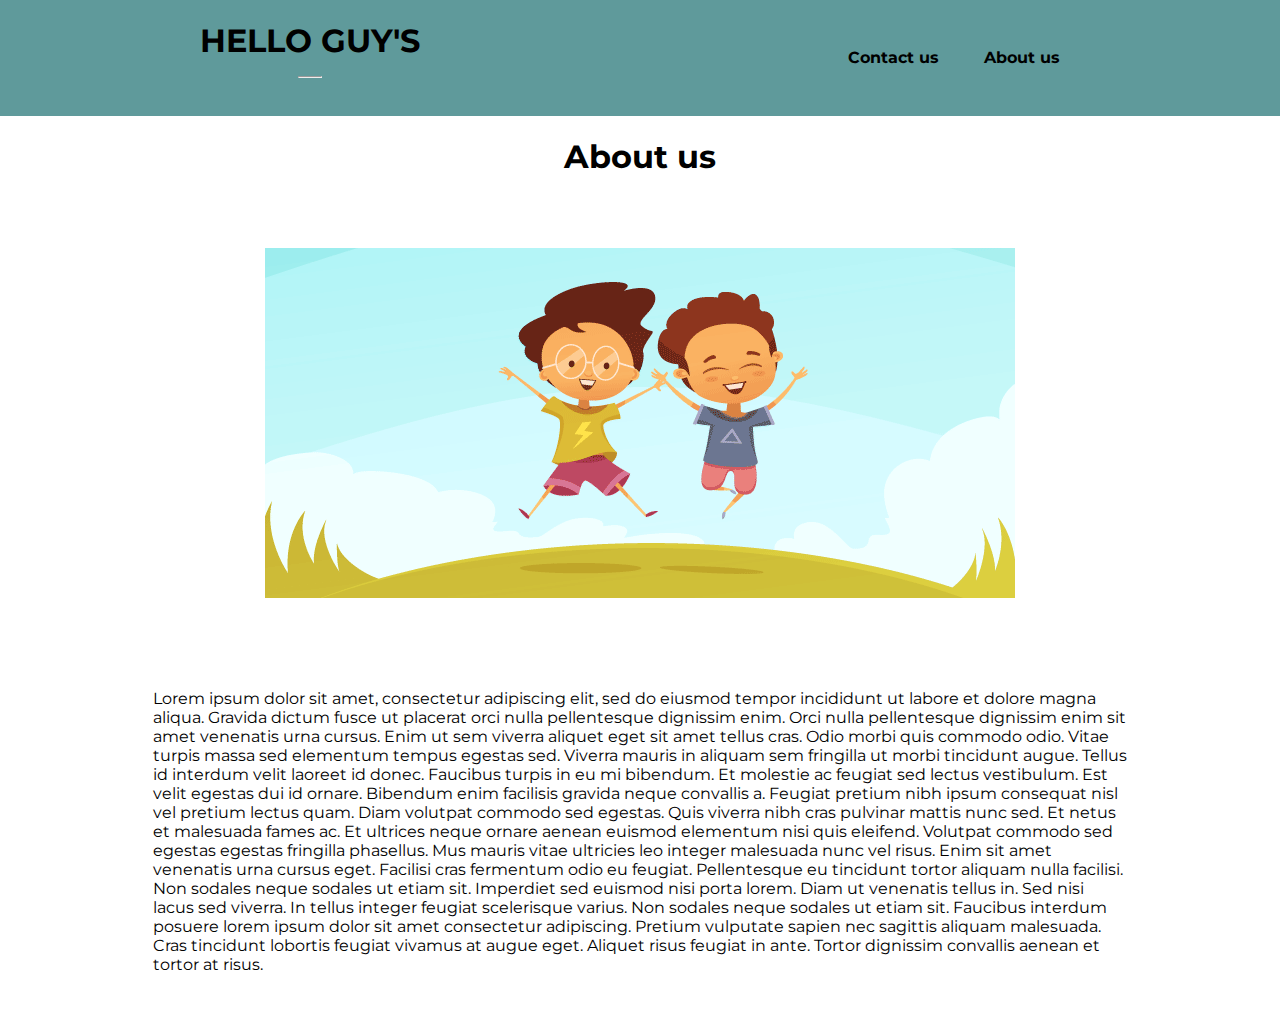
<file: other_pages/about.html>
<!DOCTYPE html>
<html lang="en">
<head>
    <meta charset="UTF-8">
    <meta http-equiv="X-UA-Compatible" content="IE=edge">
    <meta name="viewport" content="width=device-width, initial-scale=1.0">
    <link rel="stylesheet" href="../css/style.css">
    <title>Document</title>
</head>
<body>
    <div class="navbar">
        <h1  id="title"><a href="../index.html" style="text-decoration: none; color: black;"> HELLO GUY'S <hr class="line"></a></h1>
        <p> 
            <a href="contact.html"class="sampark"> Contact us </a>
            <a href=""class="sampark">About us</a>
        </p>
    </div>
    <div class="aboutus-content">

        <h1>About us</h1>
        <img src="../avout.png" alt="">
            <p class="about-type">
            Lorem ipsum dolor sit amet, consectetur adipiscing elit, sed do eiusmod tempor incididunt ut labore et dolore magna aliqua. Gravida dictum fusce ut placerat orci nulla pellentesque dignissim enim. Orci nulla pellentesque dignissim enim sit amet venenatis urna cursus. Enim ut sem viverra aliquet eget sit amet tellus cras. Odio morbi quis commodo odio. Vitae turpis massa sed elementum tempus egestas sed. Viverra mauris in aliquam sem fringilla ut morbi tincidunt augue. Tellus id interdum velit laoreet id donec. Faucibus turpis in eu mi bibendum. Et molestie ac feugiat sed lectus vestibulum. Est velit egestas dui id ornare. Bibendum enim facilisis gravida neque convallis a. Feugiat pretium nibh ipsum consequat nisl vel pretium lectus quam. Diam volutpat commodo sed egestas. Quis viverra nibh cras pulvinar mattis nunc sed. Et netus et malesuada fames ac. Et ultrices neque ornare aenean euismod elementum nisi quis eleifend.

Volutpat commodo sed egestas egestas fringilla phasellus. Mus mauris vitae ultricies leo integer malesuada nunc vel risus. Enim sit amet venenatis urna cursus eget. Facilisi cras fermentum odio eu feugiat. Pellentesque eu tincidunt tortor aliquam nulla facilisi. Non sodales neque sodales ut etiam sit. Imperdiet sed euismod nisi porta lorem. Diam ut venenatis tellus in. Sed nisi lacus sed viverra. In tellus integer feugiat scelerisque varius. Non sodales neque sodales ut etiam sit. Faucibus interdum posuere lorem ipsum dolor sit amet consectetur adipiscing. Pretium vulputate sapien nec sagittis aliquam malesuada. Cras tincidunt lobortis feugiat vivamus at augue eget. Aliquet risus feugiat in ante. Tortor dignissim convallis aenean et tortor at risus.
</p>

    </div>
</body>
</html>
</file>
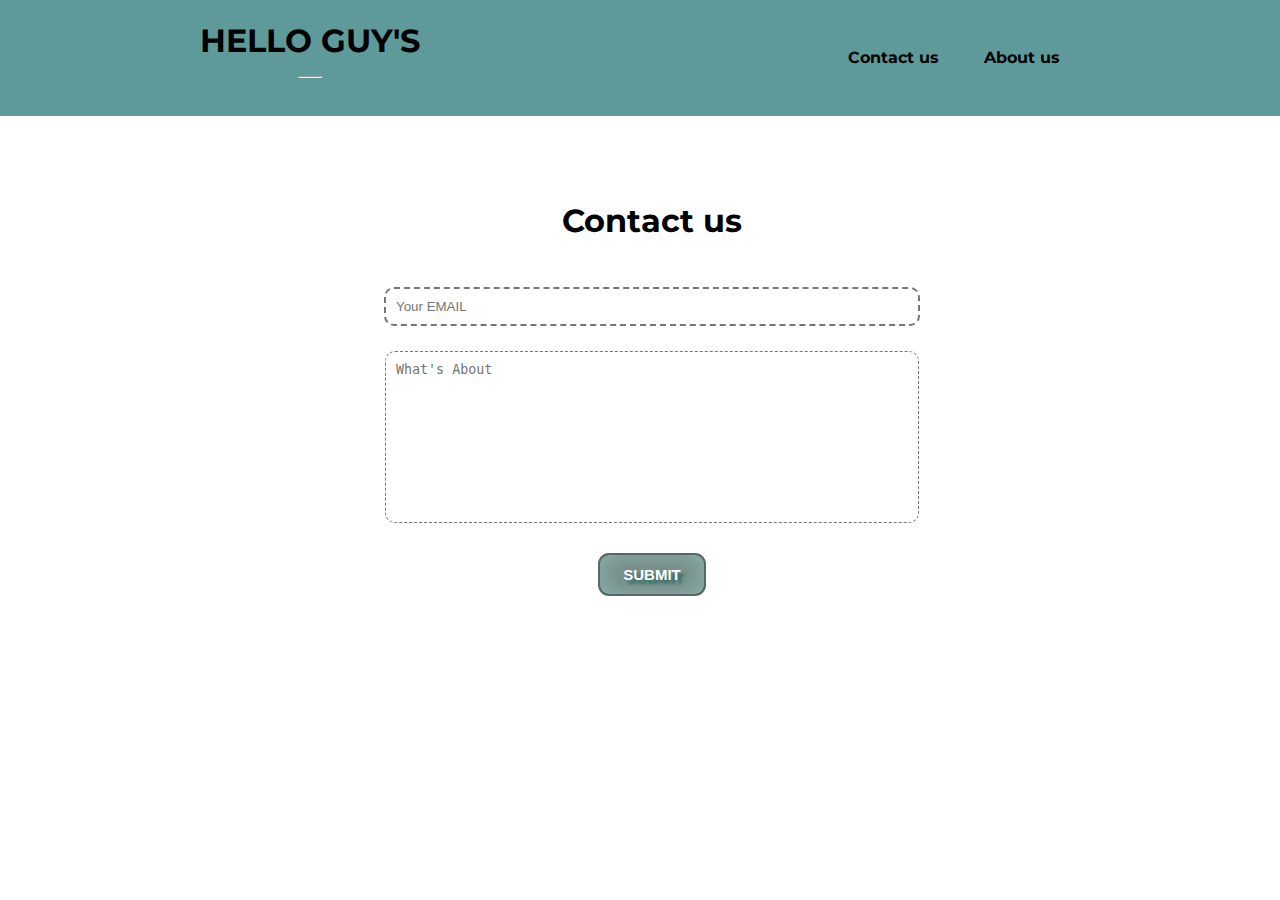
<file: other_pages/contact.html>
<!DOCTYPE html>
<html lang="en">
<head>
    <meta charset="UTF-8">
    <meta http-equiv="X-UA-Compatible" content="IE=edge">
    <meta name="viewport" content="width=device-width, initial-scale=1.0">
    <link rel="stylesheet" href="../css/style.css">
    <title>Contact us</title>
</head>
<body>
    <div class="navbar">
        <h1  id="title"><a href="../index.html" style="text-decoration: none; color: black;"> HELLO GUY'S <hr class="line"></a></h1>
        <p> 
            <a href=""class="sampark"> Contact us </a>
            <a href="about.html"class="sampark">About us</a>
        </p>
    </div>

    <form action="" class="from">
        

            <h1>Contact us</h1>
            <input class="textareas" type="email" name="" id="" placeholder="Your EMAIL">
            <textarea class="textareas" name="" id="" cols="30" rows="10" placeholder="What's About"></textarea>
            
            <a href="#" class="submit_button">SUBMIT</a>

        
    </form>
</body>
</html>
</file>
<file: css/style.css>
@font-face {
    font-family: 'just';
    src: url('Montserrat-VariableFont_wght.ttf');
}
body {
    margin: 0;
}
.navbar {
    
    background-color: rgb(95, 154, 155);
    padding: 0 200px;
    display: flex;
    flex-direction: row;
    flex-wrap: wrap;
    align-items: center;
    justify-content: space-between;
    
    
}
#title {
    
    font-family: 'just';
}
.line {
    width: 10%;
    transition: 0.5s;
}
#title:hover .line {
    width: 100%;
}

.sampark{
    color: black;
    padding: 0 20px;
    font-family: 'just';
    text-decoration: none;
    font-weight:bolder;
}
.sampark:hover {
    color:crimson;
}

.container {
    display: grid;
    font-family: 'just';
    grid-template-columns: auto auto;
    grid-template-rows: auto auto;
    /*border: 2px solid red;*/
    background-image: url('reddit.png');
    justify-content: center;
    justify-items: center;
    align-items: center;
    row-gap: 50px;
    margin: 0 10%;
    padding: 100px;
}
.con-1 {
    width: 100%;
    height: 100%;
   /* border: 2px solid red; */
}
.con-2 {
    grid-row: 2;
    grid-column: 2;
    width: 100%;
    height: 100%;
    /*border: 2px solid red;*/
}
.con-3 {
    grid-row: 1;
    grid-column: 2;
}
.photo {
    width: 200px;
    height: 200px;
}


.item {
    display: flex;
    font-family: 'just';
    flex-direction: row;
    flex-wrap: wrap;
    margin: 0 10%;
    /*border: 2px solid red;*/
    background-color:  rgb(165, 206, 207);
    align-items: center;
    justify-content: center;
}

.price-tag {
    display: flex;
    flex-direction: column;
    padding: 20px;
    width: 250px;
    
    justify-content: center;
    align-items: center;
    
}
.BUTTON_HKB {
    background: #3D94F6;
    background-image: -webkit-linear-gradient(top, #3D94F6, #1E62D0);
    background-image: -moz-linear-gradient(top, #3D94F6, #1E62D0);
    background-image: -ms-linear-gradient(top, #3D94F6, #1E62D0);
    background-image: -o-linear-gradient(top, #3D94F6, #1E62D0);
    background-image: -webkit-gradient(to bottom, #3D94F6, #1E62D0);
    -webkit-border-radius: 20px;
    -moz-border-radius: 20px;
    border-radius: 20px;
    height: 0;
    line-height: 0;
    color: #000000;
    font-family: Arial;
    width: 40px;
    font-size: 19px;
    font-weight: 100;
    padding: 16px;
    -webkit-box-shadow: 1px 1px 20px 0 #000000;
    -moz-box-shadow: 1px 1px 20px 0 #000000;
    box-shadow: 1px 1px 20px 0 #000000;
    text-shadow: 1px 1px 20px #000000;
    border: solid #337FED 1px;
    text-decoration: none;
    display: inline-block;
    cursor: pointer;
    text-align: center;
 }
 
 .BUTTON_HKB:hover {
    border: solid #337FED 1px;
    background: #1E62D0;
    background-image: -webkit-linear-gradient(top, #1E62D0, #3D94F6);
    background-image: -moz-linear-gradient(top, #1E62D0, #3D94F6);
    background-image: -ms-linear-gradient(top, #1E62D0, #3D94F6);
    background-image: -o-linear-gradient(top, #1E62D0, #3D94F6);
    background-image: -webkit-gradient(to bottom, #1E62D0, #3D94F6);
    -webkit-border-radius: 20px;
    -moz-border-radius: 20px;
    border-radius: 20px;
    text-decoration: none;
 }

 .fotter {
     display: flex;
     font-family: 'just';
     margin: 0 10%;
     padding: 50px 0;
     justify-content: center;
     align-items: center;
     flex-direction: column;
     background-color:  rgb(209, 244, 245);
 }

 .heart:hover {
     zoom: 150%;
 }
 .from {
     margin: 5% 30%;
     display: flex;
     justify-content: center;
     align-items: center;
     flex-direction: column;
     flex-wrap: wrap;
     font-family: 'just';
 }

 .textareas {
     
     padding: 10px 10px;
     margin-top: 25px;
     width: 100%;
     resize: none;
     border-radius: 10px;
     border-style:dashed;
     transition: 0.5s;
 }

 .textareas:focus {
    background-color:  rgb(201, 232, 233);
     
     /*border: 3px solid rgb(126, 226, 126);*/
     
 }

 .submit_button {
     margin-top: 30px;
	box-shadow:inset 0px -3px 28px 0px #91b8b3;
	background:linear-gradient(to bottom, #768d87 5%, #6c7c7c 100%);
	background-color:#768d87;
	border-radius:11px;
	border:2px solid #566963;
	display:inline-block;
	cursor:pointer;
	color:#ffffff;
	font-family:Arial;
	font-size:15px;
	font-weight:bold;
	padding:11px 23px;
	text-decoration:none;
	text-shadow:4px 4px 3px #2b665e;
}
.submit_button:hover {
	background:linear-gradient(to bottom, #6c7c7c 5%, #768d87 100%);
	background-color:#6c7c7c;
}
.submit_button:active {
	position:relative;
	top:1px;
}

.aboutus-content {
    display: flex;
    flex-direction: column;
    flex-wrap: wrap;
    justify-content: center;
    gap: 50px;
    align-items: center;
    margin: 0 10% ;
    font-family: 'just';
}

.about-type{
    padding: 25px;
}
</file>
